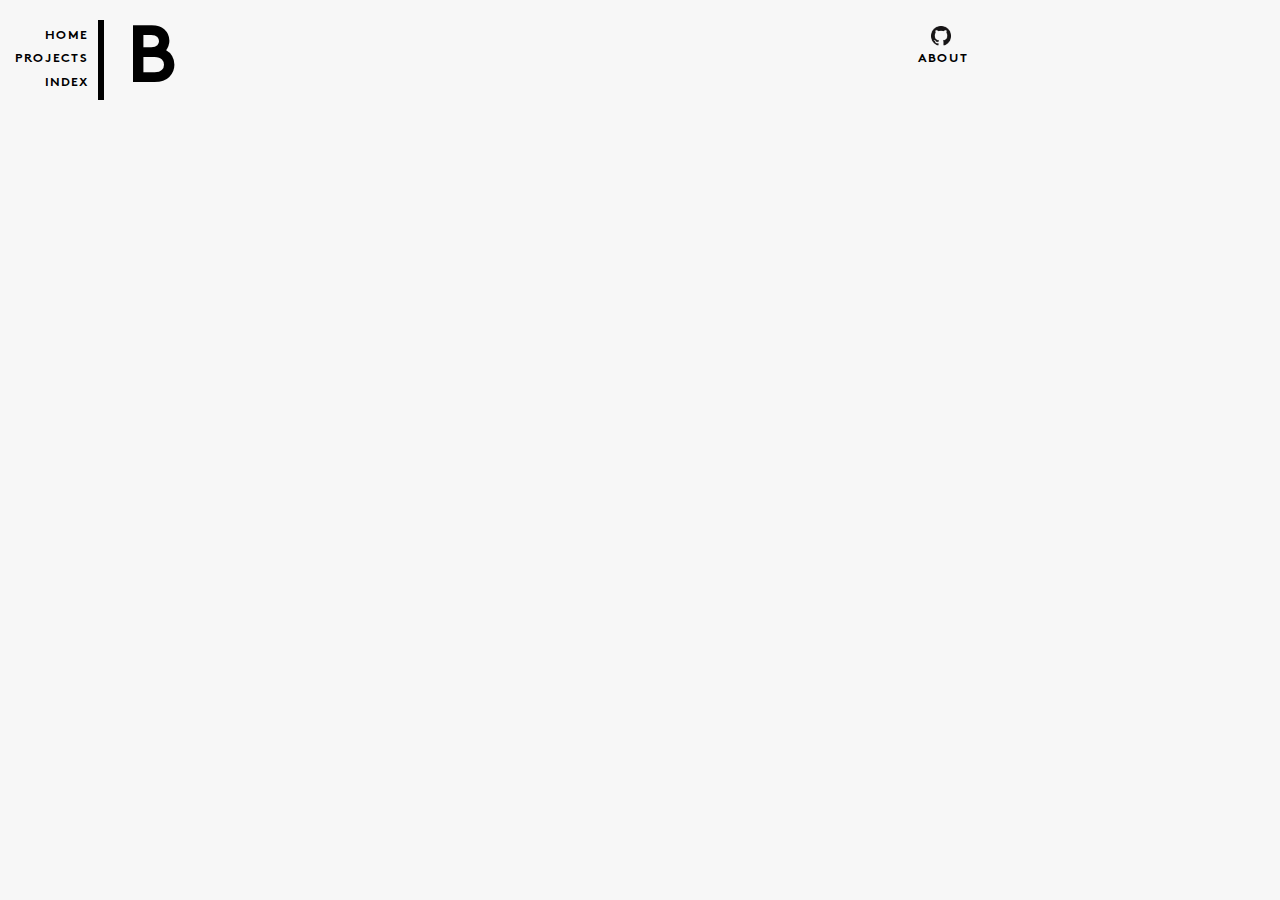
<file: about.html>
<!DOCTYPE html>

<html>
  <head>
    <link rel="stylesheet" href="assets\main.css">
    <link rel="icon" href="assets\images-icons\b-icon.png">
    <title>Blandine</title>
  </head>
  <body>
    <header class="about-header">
      <nav class="about-nav">
        <a class="about-nav-links nav-home" href="index.html">Home</a>
        <a class="about-nav-links nav-about" href="about.html">About</a>
        <a class="about-nav-links nav-projects" href="projects.html">Projects</a>
        <a class="about-nav-links nav-index" href="index-page.html">Index</a>
        <a class="about-nav-links nav-github" href="https://wwww.github.com/blandinemizero"><img class="github-icon" src="assets\images-icons\GitHub-Mark\GitHub-Mark\PNG\GitHub-Mark-32px.png" alt="github logo"></a>
      </nav>
      <h1 class="logo">B</h1>
    </header>
    <main class="about-main">
    </main>
    <footer class="about-footer">
    </footer>
  </body>
</html>
</file>
